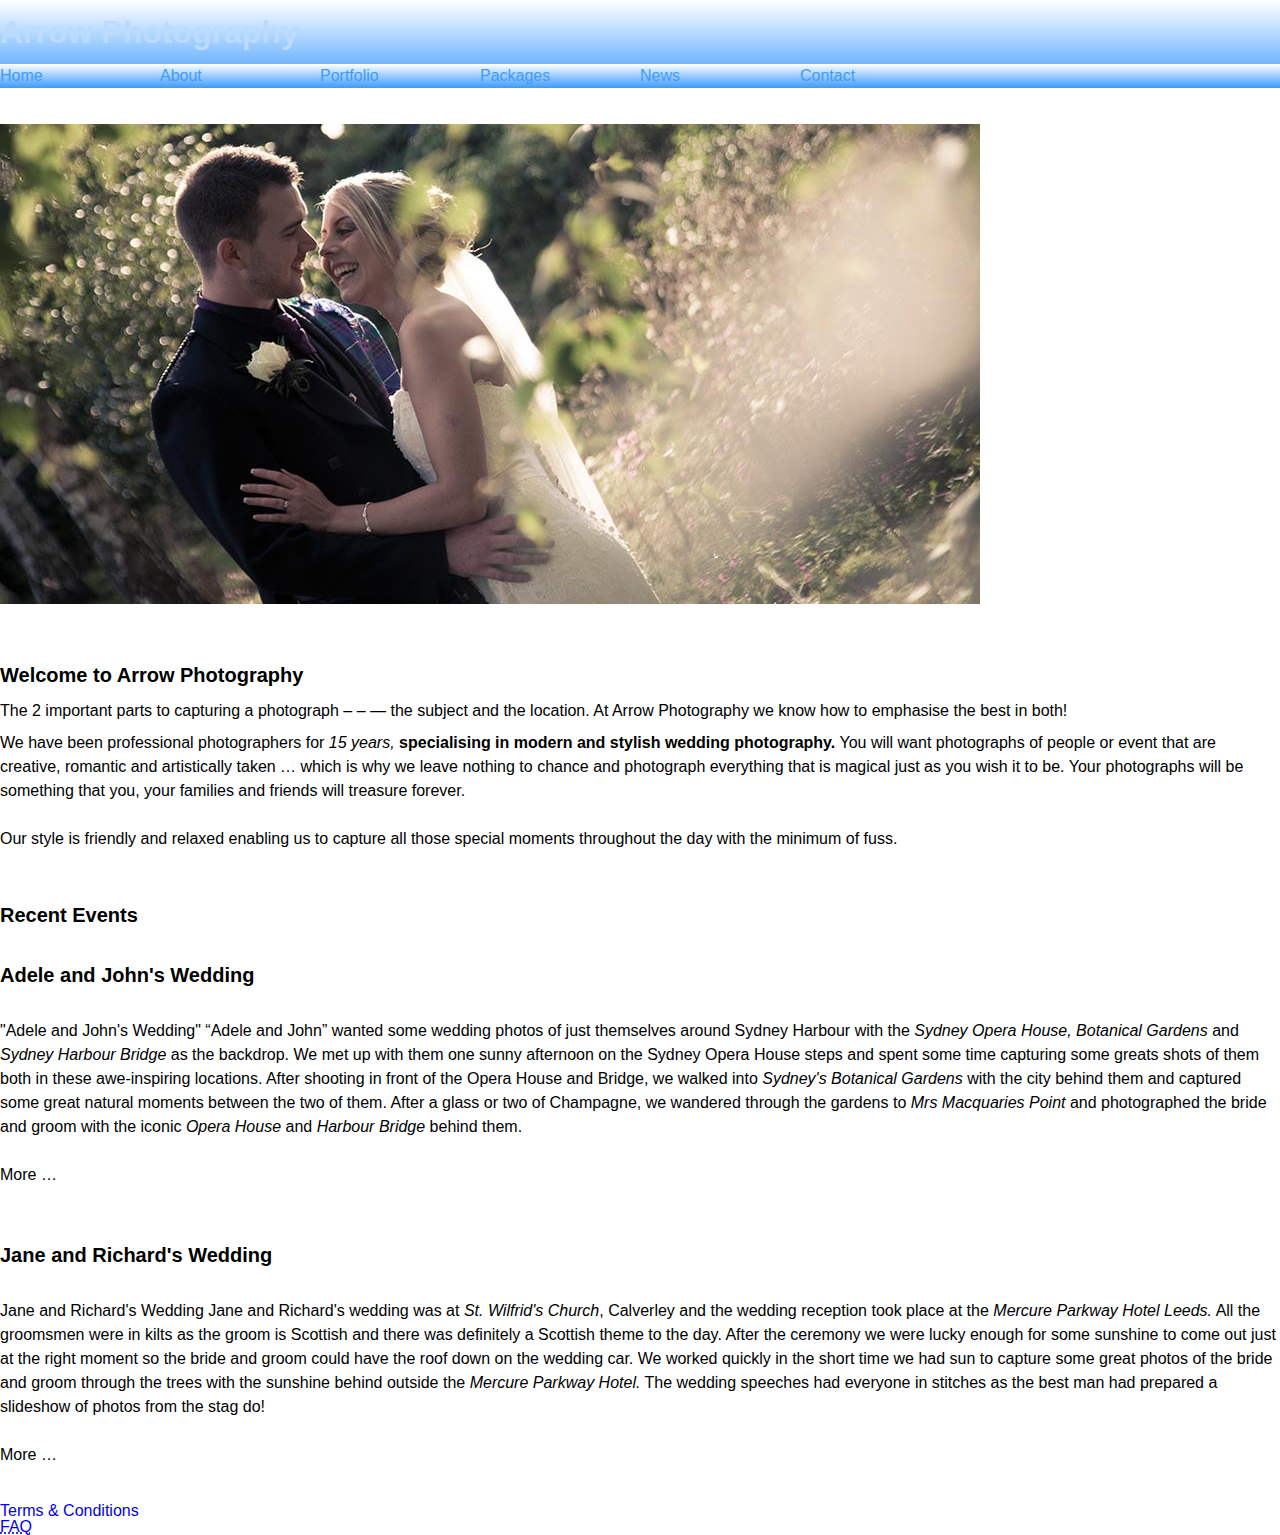
<file: index.html>
<!DOCTYPE html>
<html>
<head>
    <meta charset="UTF-8"/>

    <title>Welcome to Arrow Photography</title>
    <link href="assets/css/styles.css" rel="stylesheet" media="all"/>



</head>
<body>

<header>
        <h1>Arrow Photography</h1>
    <nav>
        <ul class="nav">
        <li><a href="index.html">Home</a></li>
        <li><a href="about.html">About</a></li>
        <li><a href="portfolio/index.html"> Portfolio</a></li>
        <li><a href="packages/index.html">Packages</a> </li>
        <li><a href="news.html">News</a></li>
        <li><a href="contact.html">Contact</a></li>
        </ul>
    </nav>
</header>
<div id="content">

        <p><img src="assets/images/ArrowPhotograhyFrontPage1.jpg" alt="Wedding Photography" width="" height=""/> </p>

<section class="first">
        <h2>Welcome to Arrow Photography</h2>
        The 2 important parts to capturing a photograph – &ndash; &mdash; the subject and the location.
        At Arrow Photography we know how to emphasise the best in both!
        <p>
        We have been professional photographers for <em>15 years,</em> <strong>specialising in
        modern and stylish wedding photography.</strong> You will want photographs of
        people or event that are creative, romantic and artistically taken &hellip;
        which is why we leave nothing to chance and photograph everything that
        is magical just as you wish it to be. Your photographs will be something
        that you, your families and friends will treasure forever.
        </p>

        <p>
        Our style is friendly and relaxed enabling us to capture all those special
        moments throughout the day with the minimum of fuss.
        </p>
</section>
<section class="second">
     <h2>Recent Events</h2>

<div class="first subsection">
        <h3>Adele and John's Wedding</h3>
        <p>
        &quot;Adele and John's Wedding&quot; &ldquo;Adele and John&rdquo; wanted some wedding photos of just
        themselves around Sydney Harbour with the <em>Sydney Opera House, Botanical
        Gardens</em> and <em>Sydney Harbour Bridge</em> as the backdrop. We met up with them
        one sunny afternoon on the Sydney Opera House steps and spent some time
        capturing some greats shots of them both in these awe-inspiring locations.
        After shooting in front of the Opera House and Bridge, we walked into <em>Sydney's
        Botanical Gardens</em> with the city behind them and captured some great natural
        moments between the two of them. After a glass or two of Champagne, we wandered
        through the gardens to <em>Mrs Macquaries Point</em> and photographed the bride and
        groom with the iconic <em>Opera House</em> and <em>Harbour Bridge</em> behind them.
        </p>


    <p>
        More …
    </p>
</div>
</section>
<div class="second subsection">
    <h3>Jane and Richard's Wedding</h3>
<div>
    <p>
        Jane and Richard's Wedding Jane and Richard's wedding was at <em>St. Wilfrid's
        Church</em>, Calverley and the wedding reception took place at the <em>Mercure Parkway Hotel Leeds.</em>
        All the groomsmen were in kilts as the groom is Scottish and there was definitely
        a Scottish theme to the day. After the ceremony we were lucky enough for some
        sunshine to come out just at the right moment so the bride and groom could have
        the roof down on the wedding car. We worked quickly in the short time we had sun
        to capture some great photos of the bride and groom through the trees with the
        sunshine behind outside the <em>Mercure Parkway Hotel.</em> The wedding speeches had
        everyone in stitches as the best man had prepared a slideshow of photos from the stag do!
    </p>
    <p>
        More …
    </p>
</div></div>
</div>

<nav>
<footer>
<ul class="nav">
    <li><a href="general/terms.html">Terms &amp; Conditions</a> </li>
    <li><a href="general/faq.html" ><abbr title="Frequently Asked Questions">FAQ</abbr></a></li>
</ul>
</nav>

</footer>
</body>
</html>
</file>
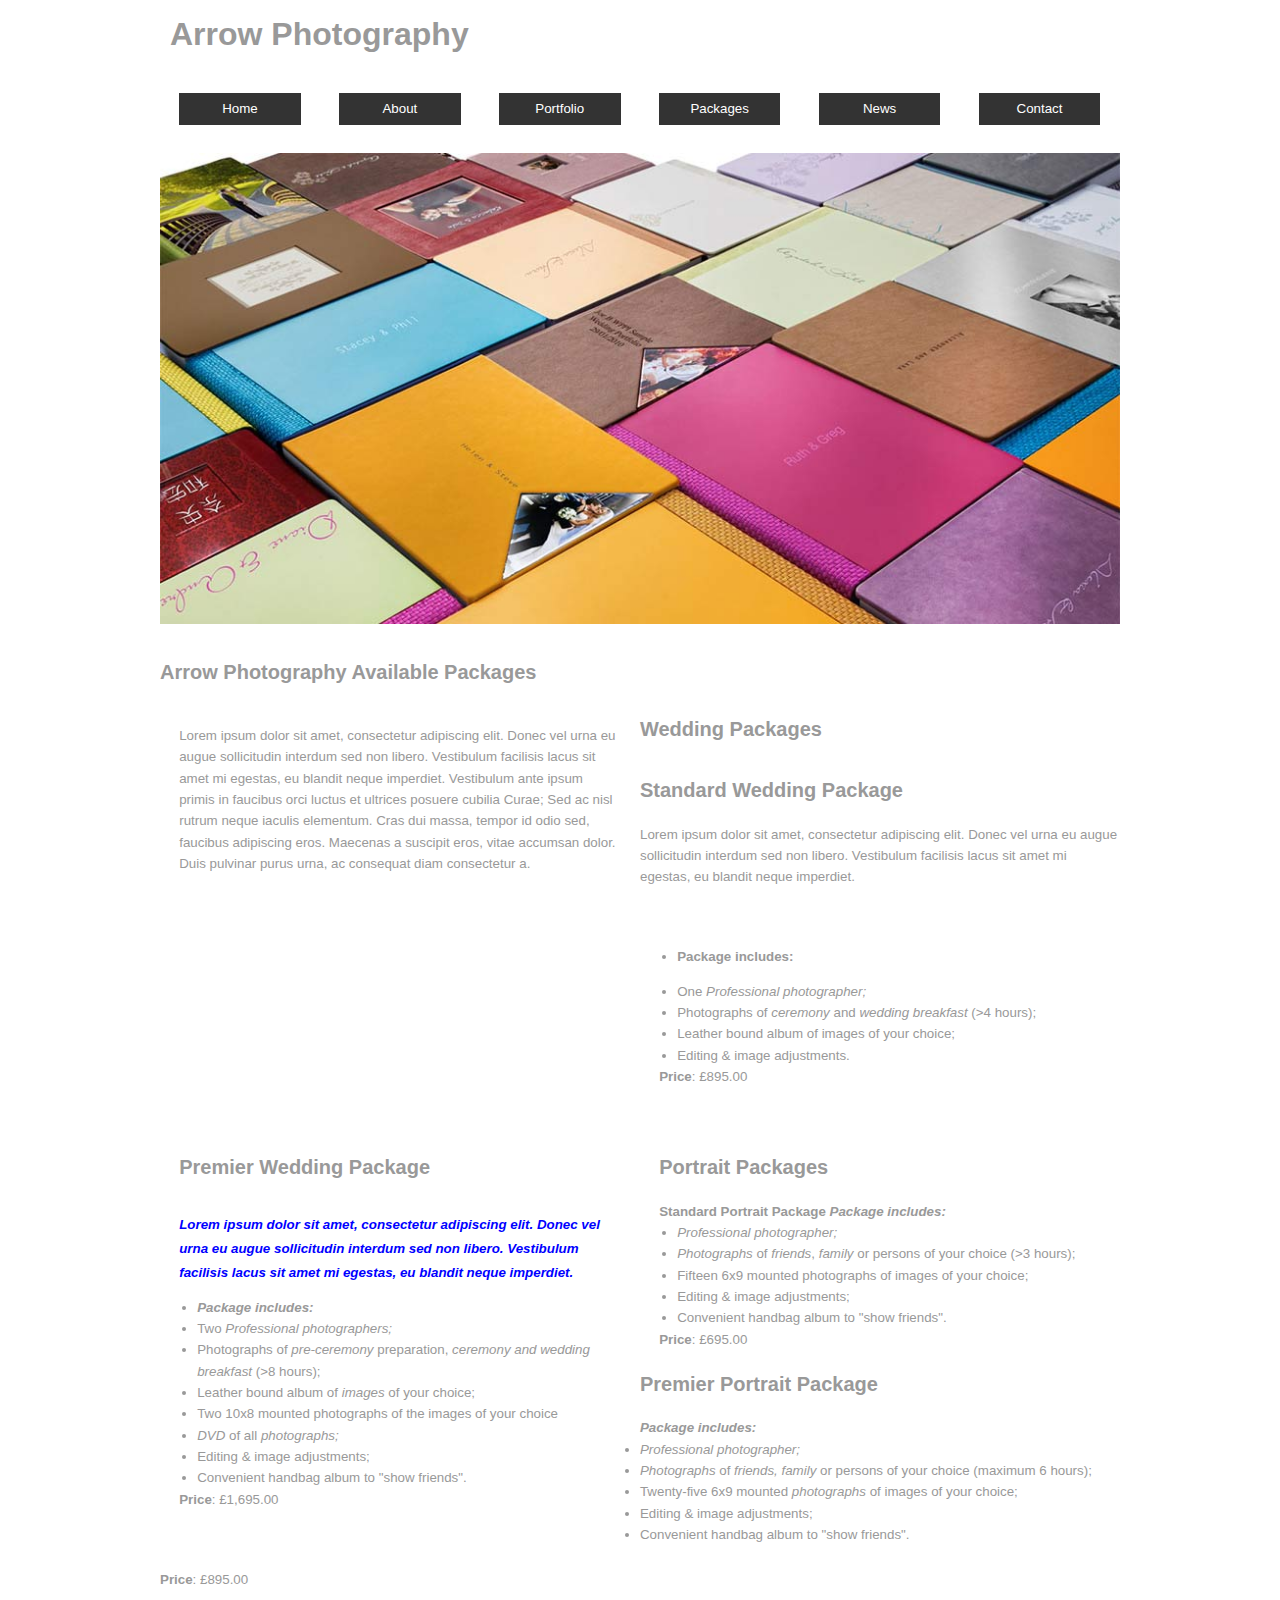
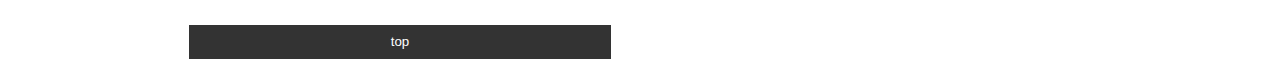
<file: packages/index.html>
<!DOCTYPE html>
<html>
<head>
    <meta charset="UTF-8"/>
    <title>Welcome to Arrow Photography</title>
    <link href="../assets/css/oldstyles.css" rel="stylesheet" media="all"/>
<style>
    section h3+p{
    font-style: italic;
    font-weight: bold;
    color: #0000ff;
    }
</style>

</head>
<body>

<header>


<nav>
    <h1>Arrow Photography</h1>
    <ul class="nav">
        <li><a href="../index.html">Home</a></li>
        <li><a href="../about.html">About</a></li>
        <li><a href="../portfolio/index.html"> Portfolio</a></li>
        <li><a href="../packages/index.html">Packages</a></li>
        <li><a href="../news.html">News</a></li>
        <li><a href="../contact.html">Contact</a></li>
    </ul>
</nav>
</header>









<div id="page" class="container">

        <section class="first">
<div id="content">

    <p><img src="../assets/images/ArrowPhotograhyPackages1.jpg" alt="Wedding Photography" /> </p>

    <h2 id="top">Arrow Photography Available Packages</h2>

    <article class="first subsection">

        Lorem ipsum dolor sit amet, consectetur adipiscing elit. Donec vel urna eu augue sollicitudin
        interdum sed non libero. Vestibulum facilisis lacus sit amet mi egestas, eu blandit neque
        imperdiet. Vestibulum ante ipsum primis in faucibus orci luctus et ultrices posuere
        cubilia Curae; Sed ac nisl rutrum neque iaculis elementum. Cras dui massa, tempor
        id odio sed, faucibus adipiscing eros. Maecenas a suscipit eros, vitae accumsan dolor.
        Duis pulvinar purus urna, ac consequat diam consectetur a.<br><br>
    </article>

    <h2>Wedding Packages</h2>

    <article class="second">
        <h3>Standard Wedding Package</h3>

        Lorem ipsum dolor sit amet, consectetur adipiscing elit. Donec vel urna eu
        augue sollicitudin interdum sed non libero. Vestibulum facilisis lacus sit amet
        mi egestas, eu blandit neque imperdiet.<br><br>
    </article>


    <div class="second subsection ">
        <ul>
            <li><p><strong>Package includes:</strong><br></li>
            <li>One <em>Professional photographer;</em><br></li>
            <li>Photographs of <em>ceremony</em> and <em>wedding breakfast</em> (>4 hours);<br></li>
            <li>Leather bound album of images of your choice;<br></li>
            <li>Editing & image adjustments.</li>
        </ul>
        <strong>Price</strong>: £895.00
    </div></p>


    <div class="third subsection">
        <h3>Premier Wedding Package</h3>
        <p>
            Lorem ipsum dolor sit amet, consectetur adipiscing elit. Donec vel urna eu
            augue sollicitudin interdum sed non libero. Vestibulum facilisis lacus sit
            amet mi egestas, eu blandit neque imperdiet.
        </p>

        <ul>
            <li><strong><em>Package includes:</em></strong></li>
            <li>Two <em>Professional photographers;</em></li>
            <li>Photographs of <em>pre-ceremony</em> preparation, <em>ceremony and wedding breakfast</em> (>8 hours);</li>
            <li>Leather bound album of <em>images</em> of your choice;</li>
            <li>Two 10x8 mounted photographs of the images of your choice</li>
            <li><em>DVD</em> of all <em>photographs;</em></li>
            <li>Editing & image adjustments;</li>
            <li> Convenient handbag album to "show friends".</li>
        </ul>
        <strong>Price</strong>: £1,695.00
        <br><br>
    </div>

    <div class="fourth subsection">
        <h3>Portrait Packages</h3>
        <strong>Standard Portrait Package</strong>
        <strong><em>Package includes:</em></strong>
        <ul>
            <li><em>Professional photographer;</em></li>
            <li><em>Photographs</em> of <em>friends</em>, <em>family</em> or persons of your choice (>3 hours);</li>
            <li>Fifteen 6x9 mounted photographs of images of your choice;</li>
            <li>  Editing & image adjustments;</li>
            <li> Convenient handbag album to "show friends".</li>
        </ul>
        <strong>Price</strong>: £695.00
    </div><p>


        <h3><strong>Premier Portrait Package</strong></h3>

        <strong><em>Package includes:</em></strong><br>
        <ul>
            <li> <em>Professional photographer;</em></li>
            <li> <em>Photographs</em> of <em>friends, family</em> or persons of your choice (maximum 6 hours);</li>
            <li> Twenty-five 6x9 mounted <em>photographs</em> of images of your choice;</li>
            <li> Editing & image adjustments;</li>
            <li>  Convenient handbag album to "show friends".</li>
        </ul><p></p>
        <strong>Price</strong>: £895.00
    </div>



<footer>
<nav>
    <ul class="nav">

        <li><p><a href="index.html#top">top</a> </p></li>
    </ul>
</nav>
</footer>

</body>
</html>
</file>
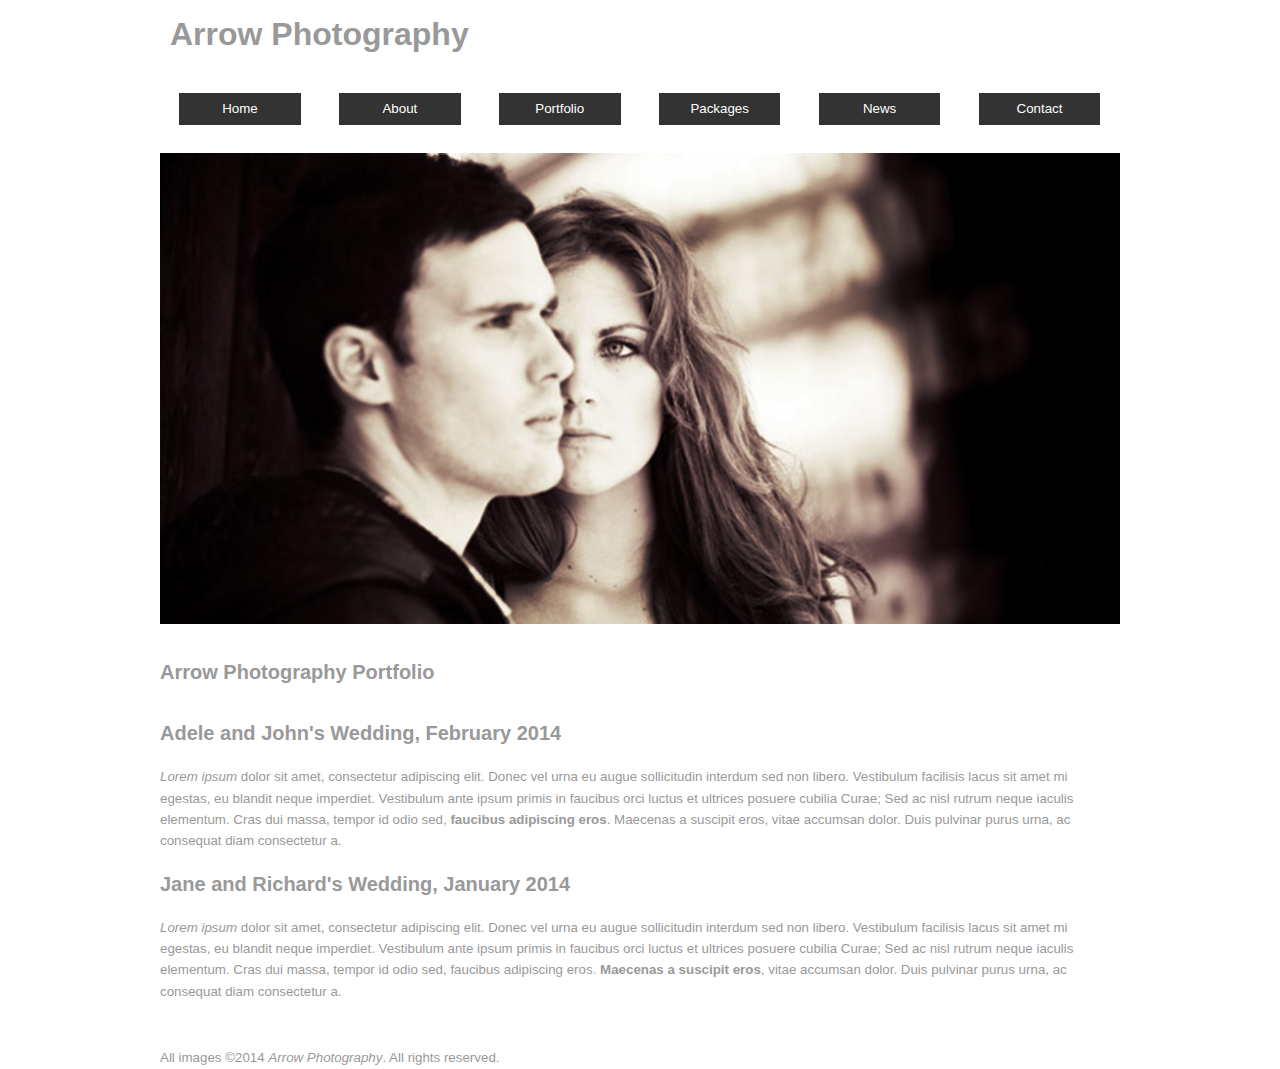
<file: portfolio/index.html>
<!DOCTYPE html>
<html>
<head>
    <meta charset="UTF-8"/>
    <title>Welcome to Arrow Photography</title>
    <link href="../assets/css/oldstyles.css" rel="stylesheet" media="all"/>

</head>
<body>
<header>

    <h1>Arrow Photography</h1>
    <nav>
    <ul class="nav">
     <li><a href="../index.html">Home</a></li>
     <li><a href="../about.html">About</a></li>
     <li><a href="../portfolio/index.html"> Portfolio</a></li>
     <li><a href="../packages/index.html">Packages</a></li>
     <li><a href="../news.html">News</a></li>
     <li><a href="../contact.html">Contact</a></li>
    </ul></nav>
    </header>

    <div id="content">
    <p><img src="../assets/images/ArrowPhotograhyPortfolio1.jpg" alt="Wedding Photography"/> </p>

    <h2>Arrow Photography Portfolio</h2>

    <article class="first">
    <h3>Adele and John's Wedding, February 2014</h3>
    <em>Lorem ipsum</em> dolor sit amet, consectetur adipiscing elit. Donec vel
    urna eu augue sollicitudin interdum sed non libero. Vestibulum facilisis
    lacus sit amet mi egestas, eu blandit neque imperdiet. Vestibulum ante ipsum primis
    in faucibus orci luctus et ultrices posuere cubilia Curae; Sed ac nisl rutrum neque
    iaculis elementum. Cras dui massa, tempor id odio sed, <strong>faucibus adipiscing eros</strong>. Maecenas
    a suscipit eros, vitae accumsan dolor. Duis pulvinar purus urna, ac consequat diam consectetur a.
    </article>

    <article class="second">
    <h3>Jane and Richard's Wedding, January 2014</h3>
    <em>Lorem ipsum</em> dolor sit amet, consectetur adipiscing elit. Donec vel urna eu augue
    sollicitudin interdum sed non libero. Vestibulum facilisis lacus sit amet mi egestas,
    eu blandit neque imperdiet. Vestibulum ante ipsum primis in faucibus orci luctus et
    ultrices posuere cubilia Curae; Sed ac nisl rutrum neque iaculis elementum. Cras dui
    massa, tempor id odio sed, faucibus adipiscing eros. <strong>Maecenas a suscipit eros</strong>, vitae
    accumsan dolor. Duis pulvinar purus urna, ac consequat diam consectetur a.
    <br><br>

    </article></div>
<footer>

    All images &copy;2014 <em>Arrow Photography</em>. All rights reserved.
    </footer>
</body>
</html>
</file>
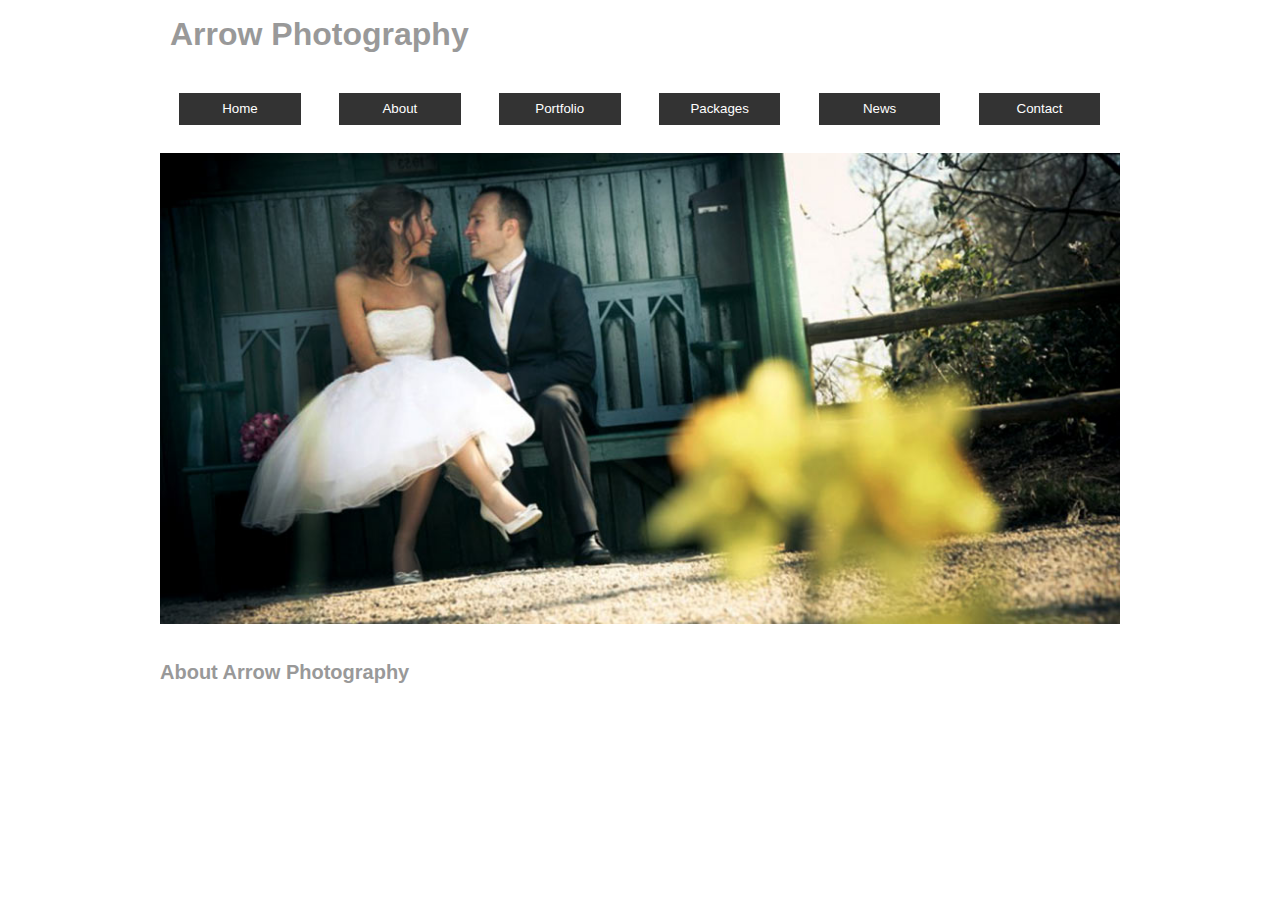
<file: about.html>
<!DOCTYPE html>
<html xmlns="http://www.w3.org/1999/html">
<head>
    <meta charset="UTF-8"/>
    <title>Welcome to Arrow Photography</title>
    <link href="assets/css/oldstyles.css" rel="stylesheet" media="all"/>
</head>
<body>
<header>
<h1>Arrow Photography</h1>
    <nav>
<ul class="nav">
    <li><a href="index.html">Home</a></li>
    <li><a href="about.html">About</a></li>
    <li><a href="portfolio/index.html"> Portfolio</a></li>
    <li><a href="packages/index.html">Packages</a></li>
    <li><a href="news.html">News</a></li>
    <li><a href="contact.html">Contact</a></li>
    </nav>
</ul>
</header>
<div id="content">

<p><img src="assets/images/ArrowPhotograhyPortfolio2.jpg" alt="Wedding Photography" /> </p>
    <div id="footer">
<h2>About Arrow Photography</h2>
</footer>
</div>
</body>
</html>
</file>
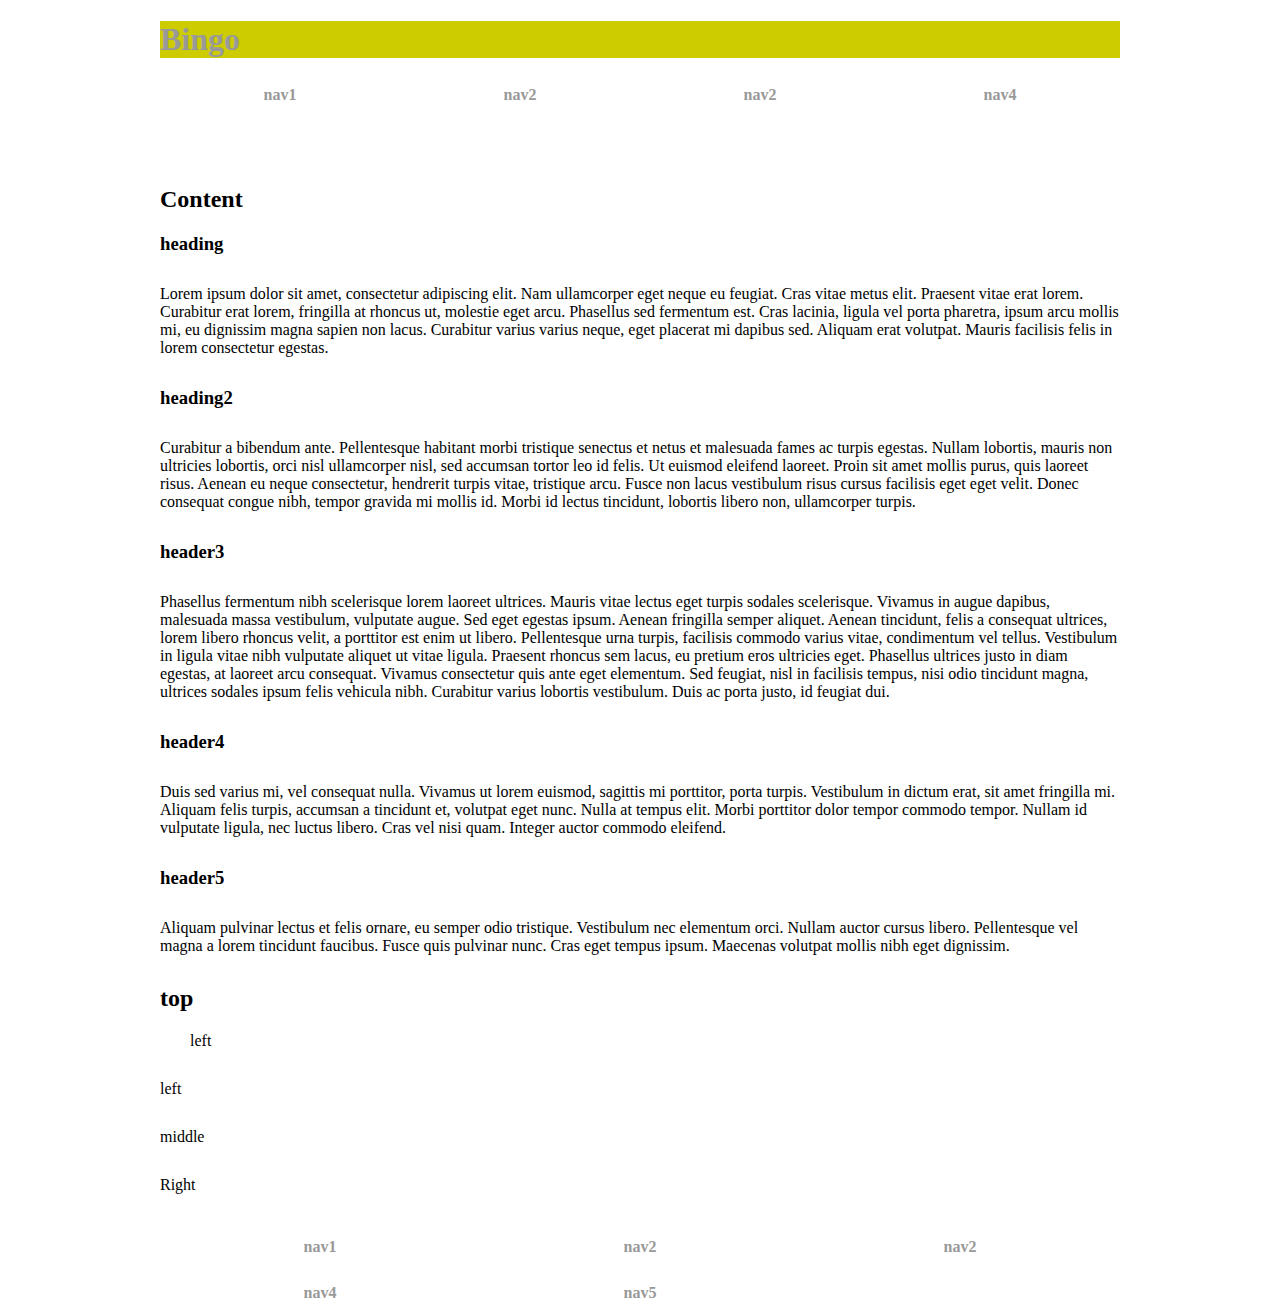
<file: bingo.html>
<!DOCTYPE html>
<html>
<head>
    <meta charset="UTF-8"/>
    <title>Bingo </title>
    <style>
        body{
            width: 960px;
            margin: 0 auto;
        }

        header,footer{
           clear: left;


        }

        nav ul{
            text-align: center;
            padding: 0;
            margin: 24px 0;
            height: 24px;
            list-style: none;

        }

        nav li{
            width: 240px;
            float: left;
            text-align: center;
        }


        h1{
            background-color: #CCCC00;
            color: #999999;
        }



        nav li a{
            display: block;
            padding: 4px 0;
        }

        h1,h2,h3{
            font-weight: bold;
            padding: 24px 18;
        }

        p{
            margin: 0 30px 0 30px;
        }

        p{
            margin: 30px 0 30px 0;
        }

        .first{
            padding: 30px 0;
        }


        div.first{
            padding: 0 30px 0 30px;
        }

        a{
            color: #999999;
            font-weight: bold;
            text-decoration: none;
        }

        footer nav li{
            width: 300px;
            float: left;
            margin: 10px;

        }

    </style>
</head>
<body>
<header>
    <h1>Bingo</h1>
    <nav>
        <ul>
            <li><a href="nav1">nav1</a> </li>
            <li><a href="nav1">nav2</a> </li>
            <li><a href="nav1">nav2</a> </li>
            <li><a href="nav1">nav4</a> </li>

        </ul>
    </nav>
</header>

<br><br>
<h2>Content</h2>
<h3>heading</h3>
<p>
    Lorem ipsum dolor sit amet, consectetur adipiscing elit. Nam ullamcorper eget neque eu feugiat.
    Cras vitae metus elit. Praesent vitae erat lorem. Curabitur erat lorem, fringilla at rhoncus ut,
    molestie eget arcu. Phasellus sed fermentum est. Cras lacinia, ligula vel porta pharetra,
    ipsum arcu mollis mi, eu dignissim magna sapien non lacus. Curabitur varius varius neque,
    eget placerat mi dapibus sed. Aliquam erat volutpat. Mauris facilisis felis in lorem consectetur egestas.
</p>
<h3>heading2</h3>
<p>

    Curabitur a bibendum ante. Pellentesque habitant morbi tristique senectus et netus et malesuada
    fames ac turpis egestas. Nullam lobortis, mauris non ultricies lobortis, orci nisl ullamcorper nisl,
    sed accumsan tortor leo id felis. Ut euismod eleifend laoreet. Proin sit amet mollis purus, quis laoreet risus.
    Aenean eu neque consectetur, hendrerit turpis vitae, tristique arcu. Fusce non lacus vestibulum risus cursus
    facilisis eget eget velit. Donec consequat congue nibh, tempor gravida mi mollis id. Morbi id lectus tincidunt,
    lobortis libero non, ullamcorper turpis.

</p><h3>header3</h3><p>

    Phasellus fermentum nibh scelerisque lorem laoreet ultrices. Mauris vitae lectus eget
    turpis sodales scelerisque. Vivamus in augue dapibus, malesuada massa vestibulum, vulputate augue.
    Sed eget egestas ipsum. Aenean fringilla semper aliquet. Aenean tincidunt, felis a consequat ultrices,
    lorem libero rhoncus velit, a porttitor est enim ut libero. Pellentesque urna turpis, facilisis commodo
    varius vitae, condimentum vel tellus. Vestibulum in ligula vitae nibh vulputate aliquet ut vitae ligula.
    Praesent rhoncus sem lacus, eu pretium eros ultricies eget. Phasellus ultrices justo in diam egestas, at
    laoreet arcu consequat. Vivamus consectetur quis ante eget elementum. Sed feugiat, nisl in facilisis tempus,
    nisi odio tincidunt magna, ultrices sodales ipsum felis vehicula nibh. Curabitur varius lobortis vestibulum.
    Duis ac porta justo, id feugiat dui.
</p><h3>header4</h3><p>
    Duis sed varius mi, vel consequat nulla. Vivamus ut lorem euismod, sagittis mi
    porttitor, porta turpis. Vestibulum in dictum erat, sit amet fringilla mi. Aliquam
    felis turpis, accumsan a tincidunt et, volutpat eget nunc. Nulla at tempus elit. Morbi porttitor
    dolor tempor commodo tempor. Nullam id vulputate ligula, nec luctus libero. Cras vel nisi quam.
    Integer auctor commodo eleifend.
</p><h3>header5</h3><p>
    Aliquam pulvinar lectus et felis ornare, eu semper odio tristique. Vestibulum nec elementum orci.
    Nullam auctor cursus libero. Pellentesque vel magna a lorem tincidunt faucibus. Fusce quis pulvinar
    nunc. Cras eget tempus ipsum. Maecenas volutpat mollis nibh eget dignissim.



</p>


<div id="content" class="container">
     <section>
         <h2>top</h2>
         <div class="first">left</div>
         <p>left</p>
         <p>middle</p>
         <p>Right</p>
     </section>
</div>
<footer>
    <nav>
        <ul>
            <li><a href="nav1">nav1</a> </li>
            <li><a href="nav1">nav2</a> </li>
            <li><a href="nav1">nav2</a> </li>
            <li><a href="nav1">nav4</a> </li>
            <li><a href="nav1">nav5</a> </li>
        </ul>
    </nav>
</footer>
</body>
</html>
</file>
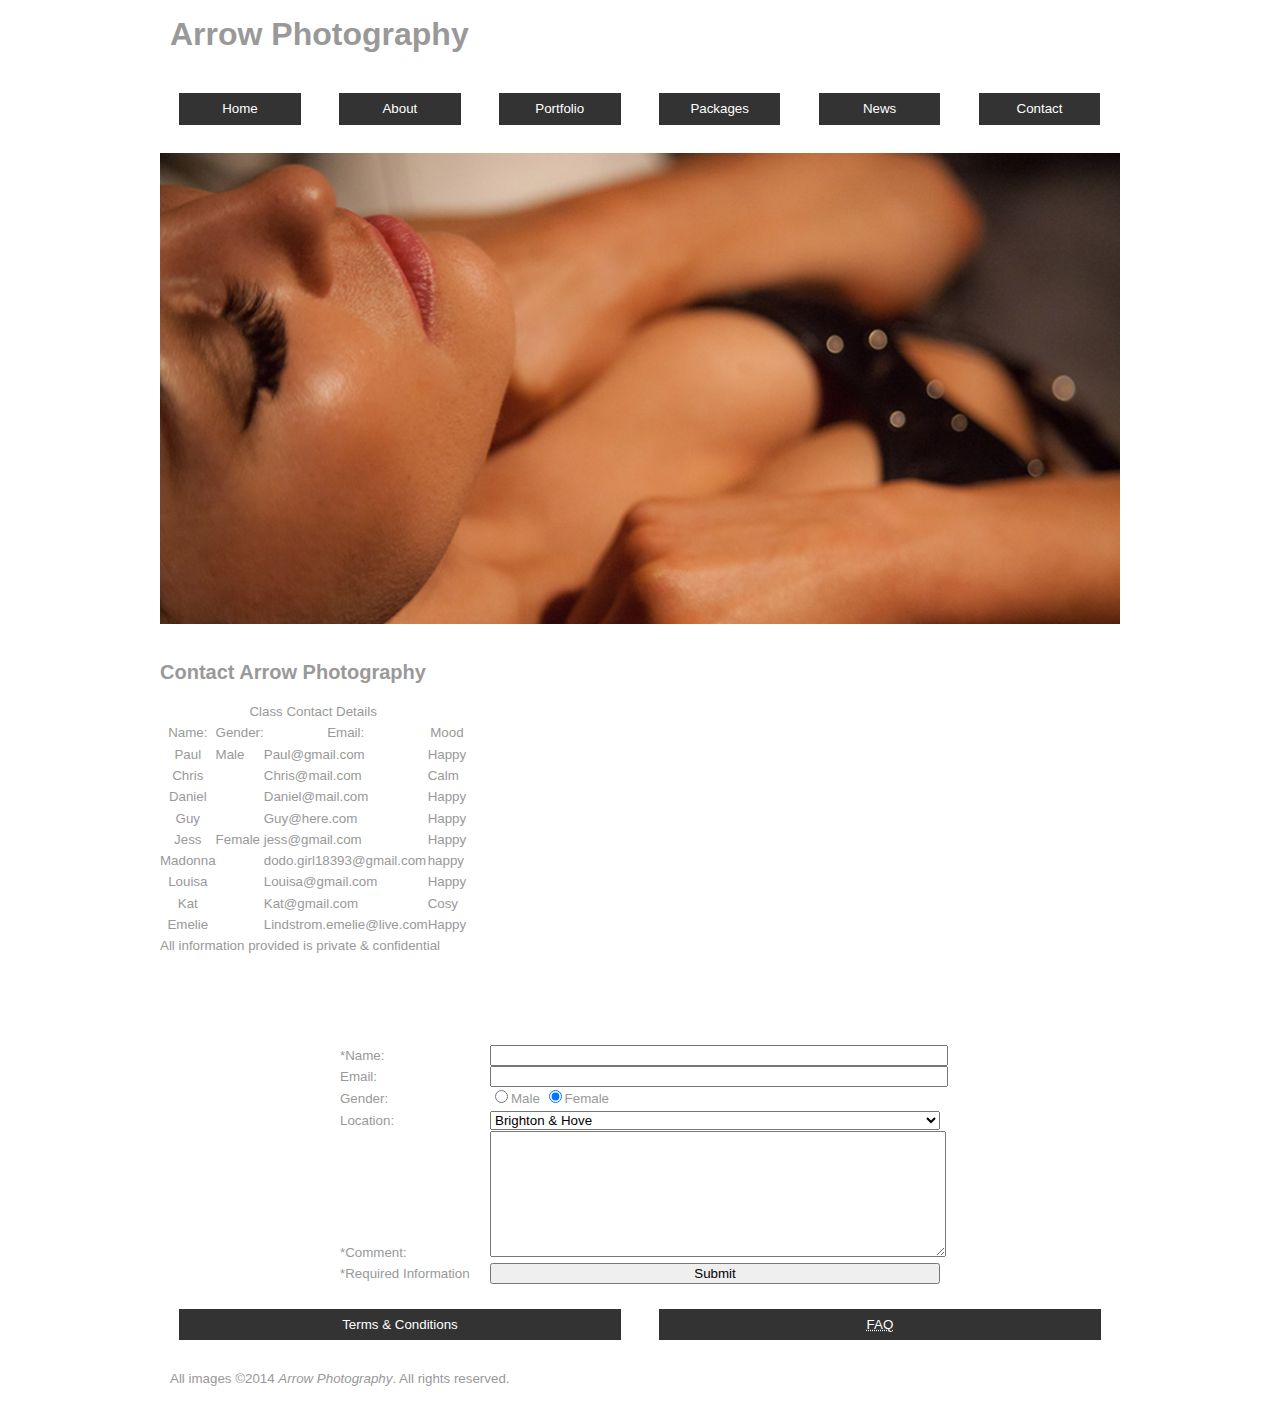
<file: contact.html>
<!DOCTYPE html>
<html>
<head>
    <meta charset="UTF-8"/>
    <title>Welcome to Arrow Photography</title>
    <link href="assets/css/oldstyles.css" rel="stylesheet" media="all"/>
    <style>

        form.table{
            display:table;
            width:600px;
            margin: 24px auto;
        }
        label.row{
            display:table-row;
        }
        .cell{
            display:table-cell;
        }
        span.cell{
            width:25%;
        }
        input,textarea,select{
            width:100%;
        }
        input[type=radio]{
            width: auto;
        }
    </style>

</head>
<body>

<header>
    <nav>
<h1>Arrow Photography</h1>
<ul class="nav">
    <li><a href="index.html">Home</a></li>
    <li><a href="about.html">About</a></li>
    <li><a href="portfolio/index.html"> Portfolio</a></li>
    <li><a href="packages/index.html">Packages</a></li>
    <li><a href="news.html">News</a></li>
    <li><a href="contact.html">Contact</a></li>

</ul></nav>
</header>
<div id="content">

<p><img src="assets/images/ArrowPhotograhyPortfolio4.jpg" alt="Wedding Photography" /> </p>

<h2>Contact Arrow Photography</h2>
</div>

<table>
    <caption>Class Contact Details</caption>
    <thead>
    <tr>
    <th scope="col">Name:</th>
    <th scope="col">Gender:</th>
    <th scope="col">Email:</th>
    <th scope="col">Mood</th>
    </tr>
 </thead>

 <tbody>
    <tr>
    <th scope="row">Paul</th>
    <td rowspan="4"> Male</td>
    <td>Paul@gmail.com</td>
    <td>Happy</td>
</tr>

<tr>
    <th scope="row">Chris</th>
    <td>Chris@mail.com</td>
    <td>Calm</td>
</tr>

<tr>
       <th scope="Row">Daniel</th>
       <td>Daniel@mail.com</td>
       <td>Happy</td>
</tr>

<tr>
        <th scope="row">Guy</th>
        <td>Guy@here.com</td>
        <td>Happy</td>

</tr>

<tr>
        <th scope="row">Jess</th>
        <td rowspan="5"> Female</td>
        <td>jess@gmail.com</td>
        <td>Happy</td>
</tr>

<tr>
        <th scope="row">Madonna</th>
        <td>dodo.girl18393@gmail.com</td>
        <td>happy</td>
</tr>

<tr>
        <th scope="row">Louisa</th>
        <td>Louisa@gmail.com</td>
        <td>Happy</td>
</tr>

<tr>
        <th scope="row">Kat</th>
        <td>Kat@gmail.com</td>
        <td>Cosy</td>
</tr>

<tr>
        <th scope="row">Emelie</th>
        <td>Lindstrom.emelie@live.com</td>
        <td>Happy</td>
</tr>
</tbody>

 <tfoot>
 <tr>
        <td colspan="4">All information provided is private &amp; confidential</td>
 </tr>
 </tfoot>
 </table>

<br><br><br>

<form method="post" action="http://webdesignstudents.co.uk/students/response.php" class="table">
    <label class="row">
        <span class="cell">*Name:</span>
        <input type="text" name="contactname" required class="cell"/>
    </label>
    <label class="row">
        <span class="cell">Email:</span>
        <input type="text" name="contactname" required class="cell"/>
    </label>
    <label class="row">
        <span class="cell">Gender:</span>
        <input type="radio" name="gender" value="male"/>Male
        <input type="radio" name="gender" value="female" checked/>Female
    </label>
    <label class="row">
        <span class="cell">Location:</span>
        <select name="location" id="location">
            <option value="Brighton">Brighton & Hove</option>
            <option value="Worthing">Worthing</option>
            <option value="Eastbourne">Eastbourne</option>
        </select>
    </label>
    <label class="row">
        <span class="cell">*Comment:</span>
        <textarea name="comment" cols="18" rows="8" required class="cell"></textarea>
    </label>
    <label class="row">
        <span class="cell">*Required Information</span>
        <input type="submit" name="submit" class="cell"/>
    </label>
</form>





<footer>
    <nav>
<ul class="nav">
    <li><a href="general/terms.html">Terms &amp; Conditions</a> </li>
    <li><a href="general/faq.html" ><abbr title="Frequently Asked Questions">FAQ</abbr></a></li>
</ul>

<p>All images &copy;2014 <em>Arrow Photography</em>. All rights reserved.</p>
    </nav>
</footer>

</body>
</html>
</file>
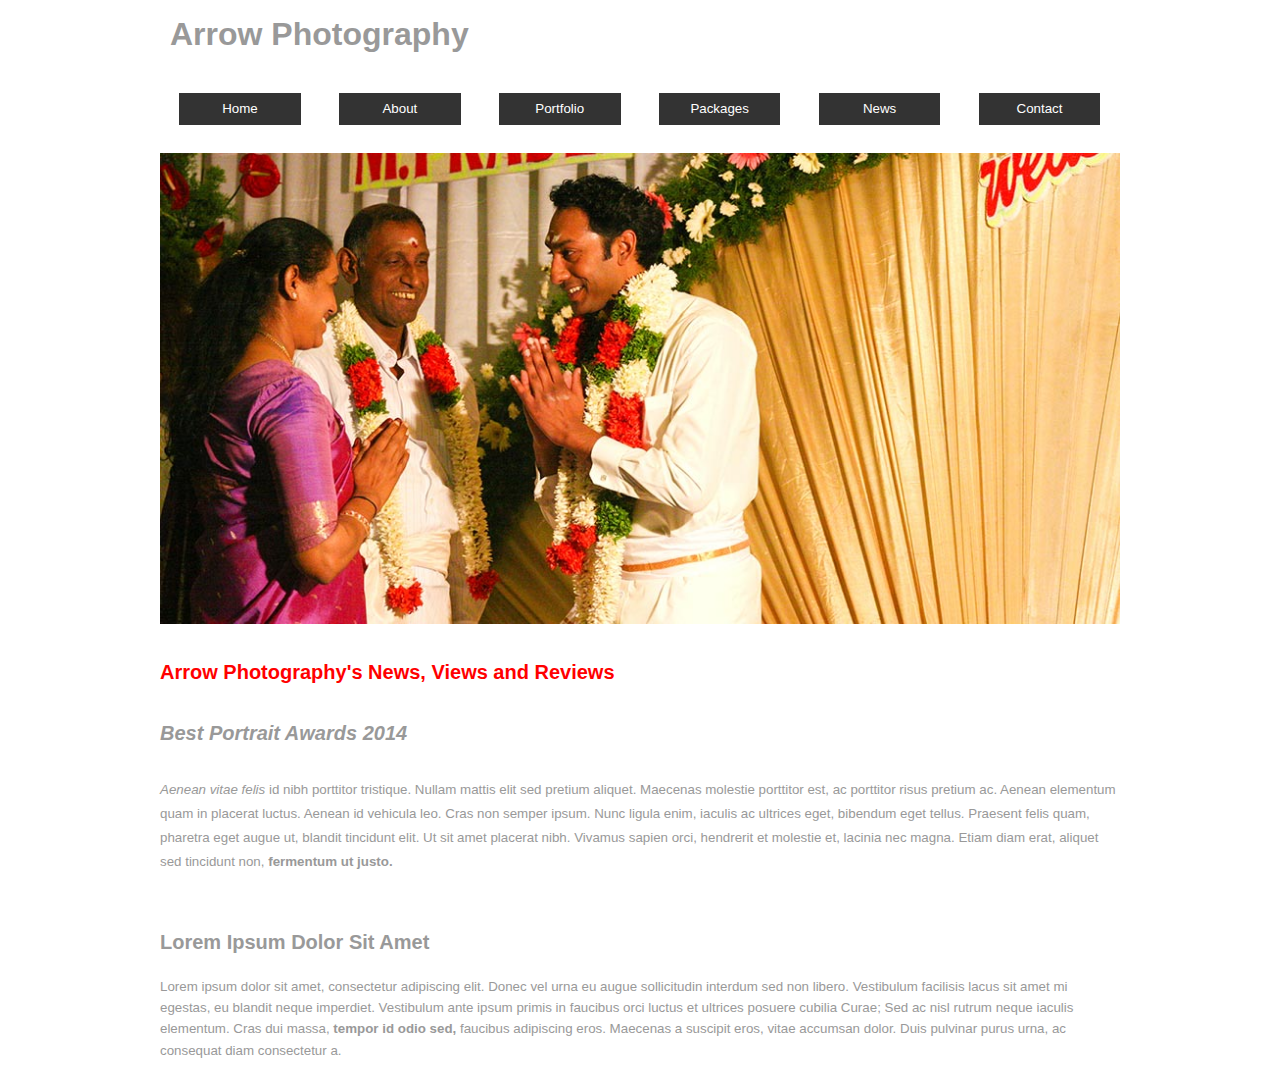
<file: news.html>
<!DOCTYPE html>
<html xmlns="http://www.w3.org/1999/html">
<head>
    <meta charset="UTF-8"/>
    <title>Welcome to Arrow Photography</title>
    <link href="assets/css/oldstyles.css" rel="stylesheet" media="all"/>
</head>
<body>
<div class="container">


    <style>
        section>h2{
            color: #FF0000;
        }
    </style>

<header>




        <h1>Arrow Photography</h1>
    <nav>
        <ul class="nav">
            <li><a href="index.html">Home</a></li>
            <li><a href="about.html">About</a></li>
            <li><a href="portfolio/index.html"> Portfolio</a></li>
            <li><a href="packages/index.html">Packages</a></li>
            <li><a href="news.html">News</a></li>
            <li><a href="contact.html">Contact</a></li>
        </ul>
    </nav>
    </header>

        </header>
        <div id="content">
        <section class="first">

        <p><img src="assets/images/ArrowPhotograhyFrontPage5.jpg" alt="Wedding Photography" /> </p>

<h2><strong>Arrow Photography's</strong> News, Views and Reviews</h2>
<article class="first">
        <h3><em><strong>Best Portrait Awards 2014</strong></em></h3>

<p>
        <em>Aenean vitae felis </em>id nibh porttitor tristique. Nullam mattis elit sed pretium aliquet.
        Maecenas molestie porttitor est, ac porttitor risus pretium ac. Aenean elementum quam
        in placerat luctus. Aenean id vehicula leo. Cras non semper ipsum. Nunc ligula enim,
        iaculis ac ultrices eget, bibendum eget tellus. Praesent felis quam, pharetra eget
        augue ut, blandit tincidunt elit. Ut sit amet placerat nibh. Vivamus sapien orci,
        hendrerit et molestie et, lacinia nec magna. Etiam diam erat, aliquet sed
        tincidunt non, <strong>fermentum ut justo.</strong>

</p>
        </article>
            <footer>
    <article class="second ">
    <h3>Lorem Ipsum Dolor Sit Amet</h3>

    Lorem ipsum dolor sit amet, consectetur adipiscing elit. Donec vel urna
    eu augue sollicitudin interdum sed non libero. Vestibulum facilisis lacus
    sit amet mi egestas, eu blandit neque imperdiet. Vestibulum ante ipsum primis
    in faucibus orci luctus et ultrices posuere cubilia Curae; Sed ac nisl
    rutrum neque iaculis elementum. Cras dui massa, <strong>tempor id odio sed,</strong> faucibus
    adipiscing eros. Maecenas a suscipit eros, vitae accumsan dolor. Duis pulvinar
    purus urna, ac consequat diam consectetur a.
       </article>



            </footer>
    </section>
</div>
</div>
</body>
</html>
</file>
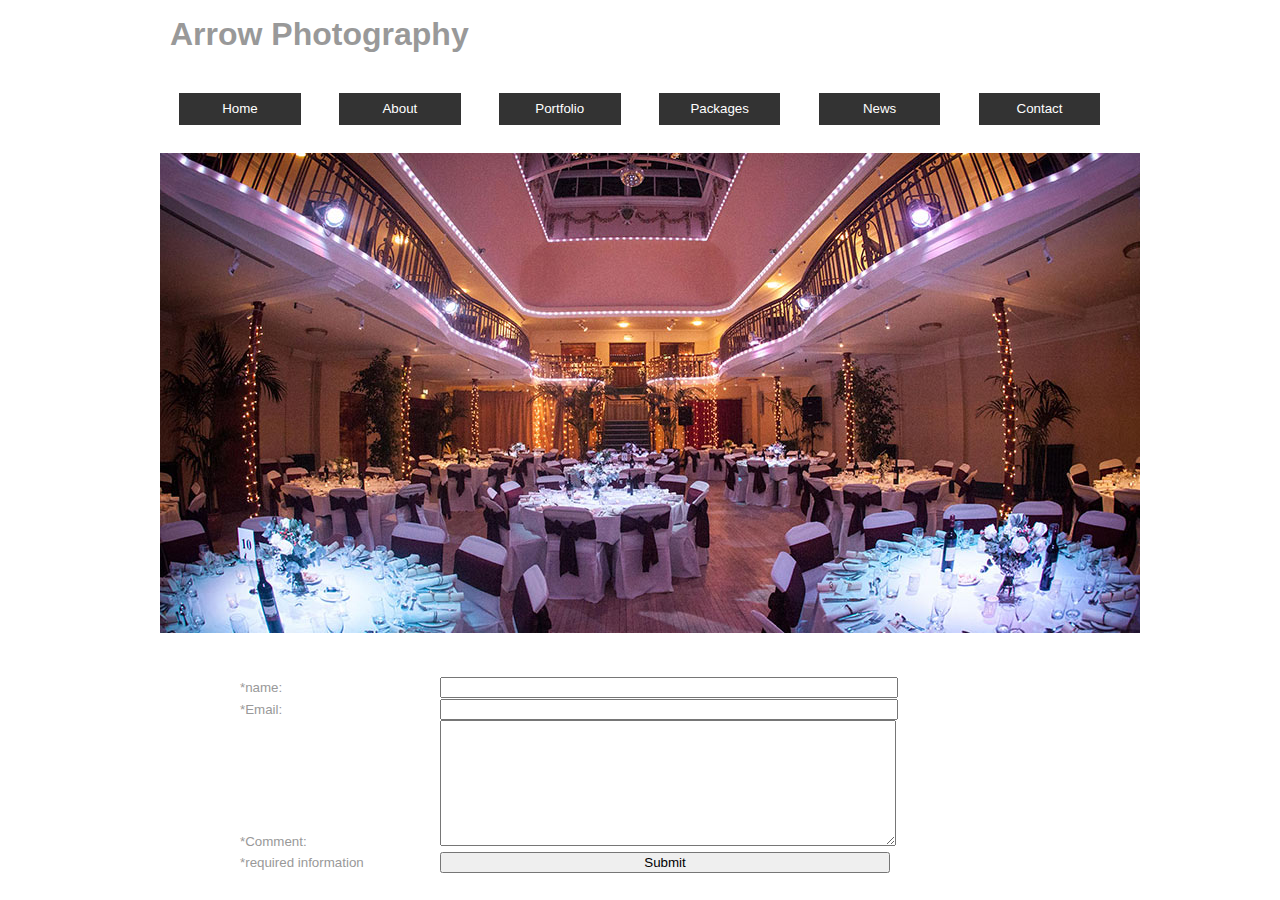
<file: general/faq.html>
<!DOCTYPE html>
<html>
<head>
    <meta charset="UTF-8"/>
    <title></title>
    <link href="../assets/css/oldstyles.css" rel="stylesheet" media="all"/>
</head>
<body>

<header>
<h1><span>Arrow Photography</span></h1>
<nav>
    <ul class="nav">
        <li><a href="../index.html">Home</a></li>
        <li><a href="../about.html">About</a></li>
        <li><a href="../portfolio/index.html"> Portfolio</a></li>
        <li><a href="../packages/index.html">Packages</a> </li>
        <li><a href="../news.html">News</a></li>
        <li><a href="../contact.html">Contact</a></li>
    </ul>
</nav>
</header>
<p><img src="../assets/images/ArrowPhotograhyFrontPage3.jpg" alt="Wedding Photography" /></p>



<form method="get" action="http://webdesignstudents.co.uk/students/response.php" class="table">
    <label class="row">
        <span class="cell">*name:</span>
        <input type="text" name="contactname" required class="cell"/>
        </label>
    <label class="row">
        <span class="cell">*Email:</span>
        <input type="text" name="contactemail" class="cell"/>
    </label>
    <label class="row">
        <span class="cell">*Comment:</span>
        <textarea name="comment" cols="18" rows="8" required class="cell"></textarea>
    </label>
    <label class="row">
        <span class="cell">*required information </span>
        <input type="submit" name="submit" class="cell"/>
    </label>
</form>



<style>

    form.table{
        display: table;
        width: 800px;
        margin: 24px auto;
         }

    label.row{
        display: table-row;
    }

    .cell{
        display: table-cell;
        width: 75%;
    }

    span.cell{
        width: 25%;
    }

    input,textarea{
        width: 100%;
    }
</style>


</body>
</html>
</file>
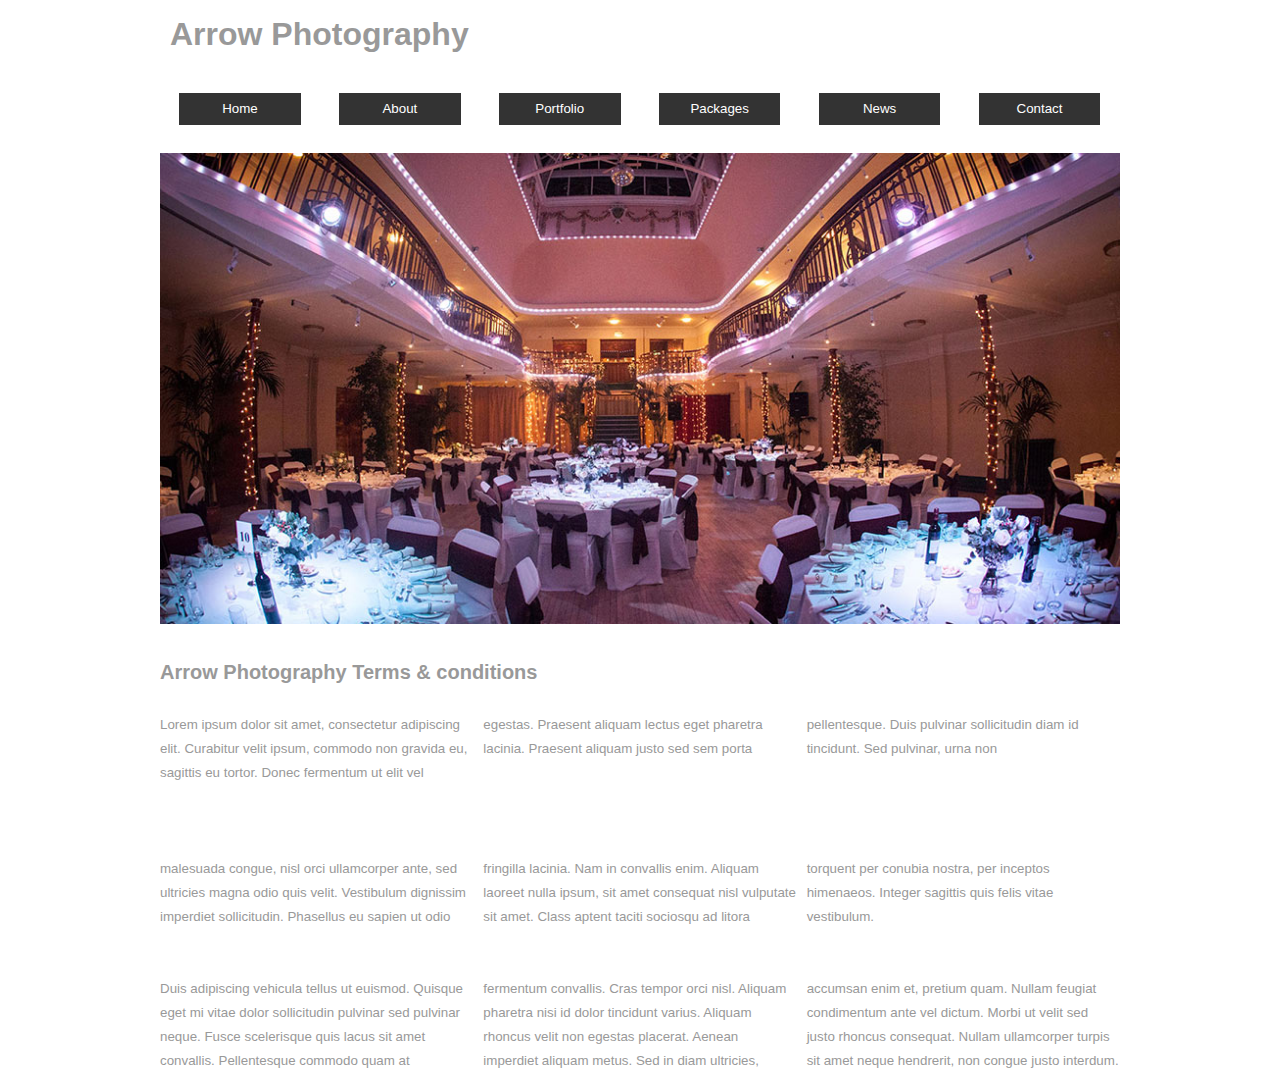
<file: general/terms.html>
<!DOCTYPE html>
<html>
<head>
    <meta charset="UTF-8"/>
    <title></title>
    <link href="../assets/css/oldstyles.css" rel="stylesheet" media="all"/>
</head>
<body>

<header>
    <h1><span>Arrow Photography</span></h1>
    <nav>
        <ul class="nav">
            <li><a href="../index.html">Home</a></li>
            <li><a href="../about.html">About</a></li>
            <li><a href="../portfolio/index.html"> Portfolio</a></li>
            <li><a href="../packages/index.html">Packages</a> </li>
            <li><a href="../news.html">News</a></li>
            <li><a href="../contact.html">Contact</a></li>
        </ul>
    </nav>



<style>
    p.threecolumns{
       /*
        width: 300px;
        padding: 10px;
        display: table-cell;
        */
        -webkit-column-count: 3;
        -webkit-column-gap: 3;
        -moz-column-count: 3;
        -moz-column-gap: 3;
        -ms-colums-count: 10px;
        -ms-column-gap: 10px;
        -o-column-count: 3;
        -o-column-gap: 10px;
        column-count: 3;
        column-gap: 10px;
    }

</style>
</header>

<div id="page" class="container">

    <nav>

    <section class="first">
        <p><img src="../assets/images/ArrowPhotograhyFrontPage3.jpg" alt="Wedding Photography" /></p>
    <h2>Arrow Photography Terms &amp; conditions</h2>
    <p class="threecolumns">
Lorem ipsum dolor sit amet, consectetur adipiscing elit.
Curabitur velit ipsum, commodo non gravida eu, sagittis eu tortor.
Donec fermentum ut elit vel egestas. Praesent aliquam lectus eget
pharetra lacinia. Praesent aliquam justo sed sem porta pellentesque.
Duis pulvinar sollicitudin diam id tincidunt. Sed pulvinar, urna non
    </p></section>


        <p><p class="threecolumns">
malesuada congue, nisl orci ullamcorper ante, sed ultricies magna odio
quis velit. Vestibulum dignissim imperdiet sollicitudin. Phasellus eu
sapien ut odio fringilla lacinia. Nam in convallis enim. Aliquam laoreet nulla
ipsum, sit amet consequat nisl vulputate sit amet. Class aptent taciti sociosqu ad
litora torquent per conubia nostra, per inceptos himenaeos. Integer sagittis quis
felis vitae vestibulum.
</p>
<p><p class="threecolumns">
Duis adipiscing vehicula tellus ut euismod. Quisque eget mi vitae dolor sollicitudin
pulvinar sed pulvinar neque. Fusce scelerisque quis lacus sit amet convallis.
Pellentesque commodo quam at fermentum convallis. Cras tempor orci nisl. Aliquam
pharetra nisi id dolor tincidunt varius. Aliquam rhoncus velit non egestas placerat.
Aenean imperdiet aliquam metus. Sed in diam ultricies, accumsan enim et, pretium quam.
Nullam feugiat condimentum ante vel dictum. Morbi ut velit sed justo rhoncus consequat.
Nullam ullamcorper turpis sit amet neque hendrerit, non congue justo interdum.
</p>
    </nav>

</body>
</html>
</file>
<file: assets/css/styles.css>
@import "normalize.css";
header {
  -webkit-background-image: linear-gradient(#ffffff, #3c9aff);
  -moz-background-image: linear-gradient(#ffffff, #3c9aff);
  -ms-background-image: linear-gradient(#ffffff, #3c9aff);
  -o-background-image: linear-gradient(#ffffff, #3c9aff);
  background-image: linear-gradient(#ffffff, #3c9aff);
}
header h1 {
  color: #bbdcff;
}
header nav {
  -webkit-background-image: linear-gradient(#ffffff, #3c9aff);
  -moz-background-image: linear-gradient(#ffffff, #3c9aff);
  -ms-background-image: linear-gradient(#ffffff, #3c9aff);
  -o-background-image: linear-gradient(#ffffff, #3c9aff);
  background-image: linear-gradient(#ffffff, #3c9aff);
}
header nav ul {
  height: 24px;
}
header nav ul li {
  width: 160px;
  float: left;
}
header nav ul li a {
  color: #3c9aff;
  text-decoration: none;
  padding: 4px 0;
  display: block;
}
</file>
<file: assets/css/oldstyles.css>
/**
* Reset or normalise used to standardise browser display
**/


/* Redefine existing html styles*/
@import url("normalize.css");
body{

    font : smaller/160% sans-serif;
    color: #999999;
    margin: 0 auto;
}

header, footer{
      clear: both;
  }


nav ul{
    text-align: center;
    padding: 0;
    margin: 24px 0;
    height: 24px;
    list-style: none;
}

nav li{
    width: 46%;
    float: left;
    margin: 0 2%;
}



nav a{
    text-decoration: none;
    color: #ffffff;
    background-color: #333333;
    display: block;
    padding: 5px 0;
}

nav a:hover{
    background-color: #999999;
    color: #333333;
}

footer li{
    width: 46%;
}

h1{
    padding: 24px 10px;
}

div img{
        width: 100%;
    }

footer p {
    padding: 10px;

}

section .subsection{
    width: 96%;
    margin: 24px 2%;
    float: left;
}

@media(min-width: 768px){
    nav li{
        width: 12.66%;
    }
footer li{
    width: 46%;
}

@media (min-width: 940px) {
    body{
    max-width: 960px;
    }
    section .subsection{
        width: 46%;
    }
}
}
</file>
